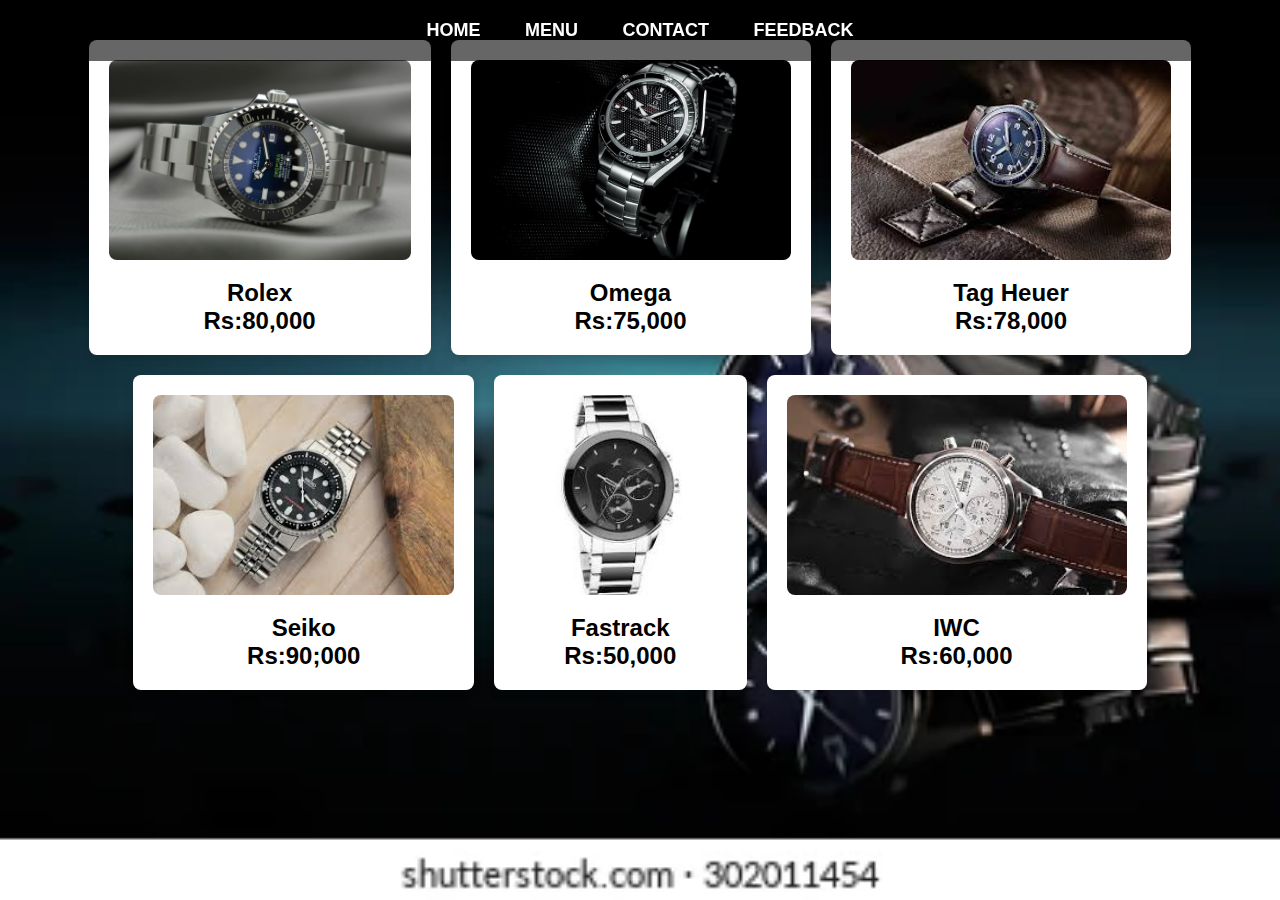
<file: menu.html>
<!DOCTYPE html>
<html lang="en">
<head>
  <meta charset="UTF-8">
  <meta name="viewport" content="width=device-width, initial-scale=1.0">
  <title>Watch Collection - Menu</title>
  <link rel="stylesheet" href="styles.css">
</head>
<body id="menu-page">
  <header>
    <nav>
      <ul>
        <li><a href="index.html">Home</a></li>
        <li><a href="menu.html">Menu</a></li>
        <li><a href="contact.html">Contact</a></li>
        <li><a href="feedback.html">Feedback</a></li>
      </ul>
    </nav>
  </header>

  <div class="card-container">
    <div class="card">
      <img src="rolex.jpg "alt="Watch 1">
      <h3>Rolex<br>Rs:80,000</h3>
    </div>
    <div class="card">
      <img src="omega.jpg" alt="Watch 2">
      <h3>Omega<br>Rs:75,000</h3>
    </div>
    <div class="card">
      <img src="tag h.jpg" alt="Watch 3">
      <h3>Tag Heuer<br>Rs:78,000</h3>
    </div>
    <div class="card">
      <img src="seiko.jpg" alt="Watch 4">
      <h3>Seiko<br>Rs:90;000</h3>
    </div>
	<div class="card">
      <img src="fastt.jpg" alt="Watch 5">
      <h3>Fastrack<br>Rs:50,000</h3>
    </div>
    <div class="card">
      <img src="iwc.jpg" alt="Watch 6">
      <h3>IWC<br>Rs:60,000</h3>
    </div>
  </div>
</body>
</html>
</file>
<file: styles.css>
* {
    margin: 0;
    padding: 0;
    box-sizing: border-box;
}

body {
    font-family: Arial, sans-serif;
    background-color: #f4f4f4;
    color: white;
    background-image: url('backg.jpg');
    background-size: cover;
    background-position: center;
    margin: 0;
    padding: 0;
    height: 100vh;
}

header {
    background-color: rgba(0, 0, 0, 0.6);
    padding: 20px 0;
    text-align: center;
    position: fixed;
    width: 100%;
    top: 0;
    left: 0;
    z-index: 10;
}

nav ul {
    list-style-type: none;
    margin: 0;
    padding: 0;
}

nav ul li {
    display: inline;
    margin: 0 20px;
}

nav ul li a {
    color: white;
    text-decoration: none;
    font-size: 18px;
    font-weight: bold;
    text-transform: uppercase;
}

nav ul li a:hover {
    color: #f0c000;
}

#Home-page {
    padding: 40px;
    background-color: #fff;
}

.welcome-message {
    text-align: center;
    color: white;
    margin-top: 200px;
}

.welcome-message h1 {
    font-size: 36px;
}

.welcome-message p {
    font-size: 28px;
    margin-top: 10px;
}

/* Menu Page Styles */
#menu-page {
    padding: 40px;
    background-color: #fff;
}

/* Card container and individual card styling */
.card-container {
    display: flex;
    flex-wrap: wrap;
    gap: 20px;
    justify-content: center;
    width: 100%;  /* Ensure container takes up full width */
}

.card {
    background-color: #fff;
    color: black;
    padding: 20px;
    text-align: center;
    box-shadow: 0 4px 8px rgba(0, 0, 0, 0.1);
    border-radius: 8px;
    max-width: calc(33.333% - 20px);  /* 3 items per row */
    box-sizing: border-box;  /* Ensure padding doesn't affect the width */
}

.card img {
    width: 100%;
    height: 200px;
    object-fit: cover;
    border-radius: 8px;
}

.card h3 {
    margin-top: 15px;
    font-size: 1.5rem;
}

/* Media Queries to adjust layout on different screen sizes */

/* For smaller tablets and phones (less than 768px) */
@media (max-width: 768px) {
    .card {
        max-width: calc(50% - 20px);  /* 2 items per row */
    }
}

/* For very small screens (less than 480px) */
@media (max-width: 480px) {
    .card {
        max-width: 100%;  /* 1 item per row */
    }
}

#contact-page {
    padding: 40px;
    background-color: #fff;
    margin-top: 80px;
}

.form-container {
    max-width: 600px;
    margin: 0 auto;
}

form label {
    display: block;
    margin-top: 10px;
}

form input, form textarea {
    width: 100%;
    padding: 10px;
    margin-top: 5px;
    border-radius: 5px;
    border: 1px solid #ddd;
}

form button {
    background-color: #333;
    color: white;
    padding: 10px 20px;
    margin-top: 20px;
    border: none;
    border-radius: 5px;
    cursor: pointer;
}

form button:hover {
    background-color: #555;
}

#feedback-page {
    padding: 40px;
    background-color: #fff;
    margin-top: 80px;
}

.feedback-form-container {
    max-width: 600px;
    margin: 0 auto;
}

form label {
    display: block;
    margin-top: 10px;
}

form input, form textarea {
    width: 100%;
    padding: 10px;
    margin-top
</file>
